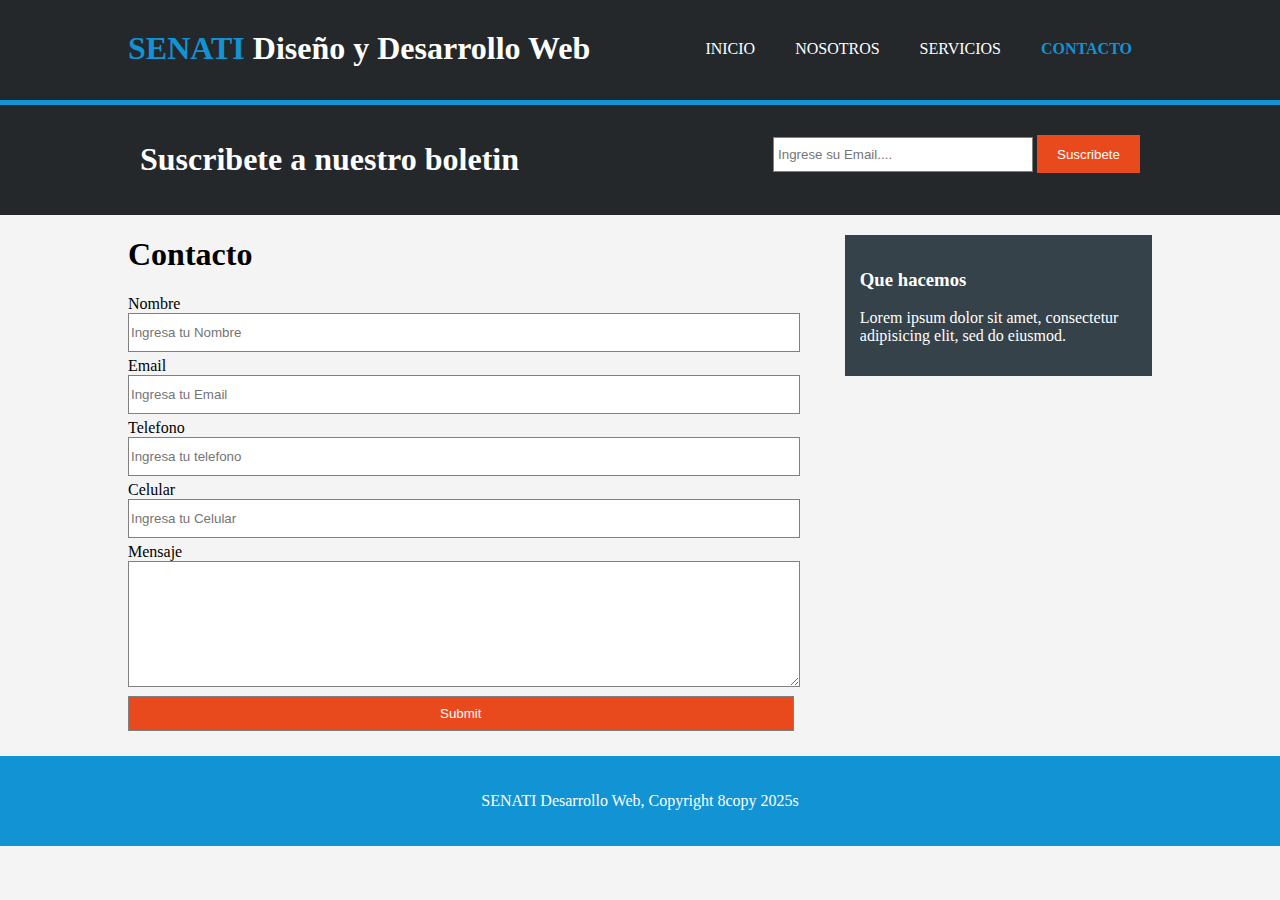
<file: WebFinal/Contacto.html>
<!DOCTYPE html>
<html>
<head>
	<meta charset="utf-8">
	<meta name="viewport" content="width=device-width, initial-scale=1">
	<title>.::SENATI - Desarrollo de Software::.</title>
	<link rel="stylesheet" type="text/css" href="css/estilo1n.css">
</head>
<body>
	<header><div class="contenedor">
			<div id="marca">
				<h1><span class="resaltado"> SENATI </span> Diseño y Desarrollo Web</h1>
			</div>
		
		<nav>
			<ul>
				<li><a href="index.html"> Inicio</a></li>
				<li ><a href="Nosotros.html">Nosotros</a></li>
				<li><a href="Servicios.html">Servicios</a></li>
				<li class="actual"><a href="Contacto.html">Contacto</a></li>
			</ul>
		</nav>
		</div>
	</header>
	</section>

	<section id="boletin">
		<div class="contenedor">
			<h1>Suscribete a nuestro boletin</h1>
			<form>
				<input type="email" name="email" placeholder="Ingrese su Email....">
				<button type="submit" class="boton1">Suscribete</button>
				
			</form>
			

		</div>

	</section>
	<section id="main">
		<div class="contenedor">
			<article id="main-col">
				<h1>Contacto</h1>
				<form>
					<label>Nombre</label>
					<input type="text" name="Nombre" placeholder="Ingresa tu Nombre">
					<br>
					<label>Email</label>
					<input type="text" name="Email" placeholder="Ingresa tu Email">
					<br>
					<label>Telefono</label>
					<input type="text" name="Telefono" placeholder="Ingresa tu telefono">
					<br>
					<label>Celular</label>
					<input type="text" name="Celular" placeholder="Ingresa tu Celular">
					<br>
					<label>Mensaje</label>
					<textarea></textarea>
					<br>
					<input type="submit" name="Enviar">

				</form>
				
			</article>

			<aside id="lateral">
				<div class="oscuro">
					<h3>Que hacemos</h3>
					<p>Lorem ipsum dolor sit amet, consectetur adipisicing elit, sed do eiusmod.</p>
				</div>
			</aside>
		</div>
		
	</section>
	<footer>
		<p>SENATI Desarrollo Web, Copyright 8copy 2025s</p>



	</footer>

</body>
</html>
</file>
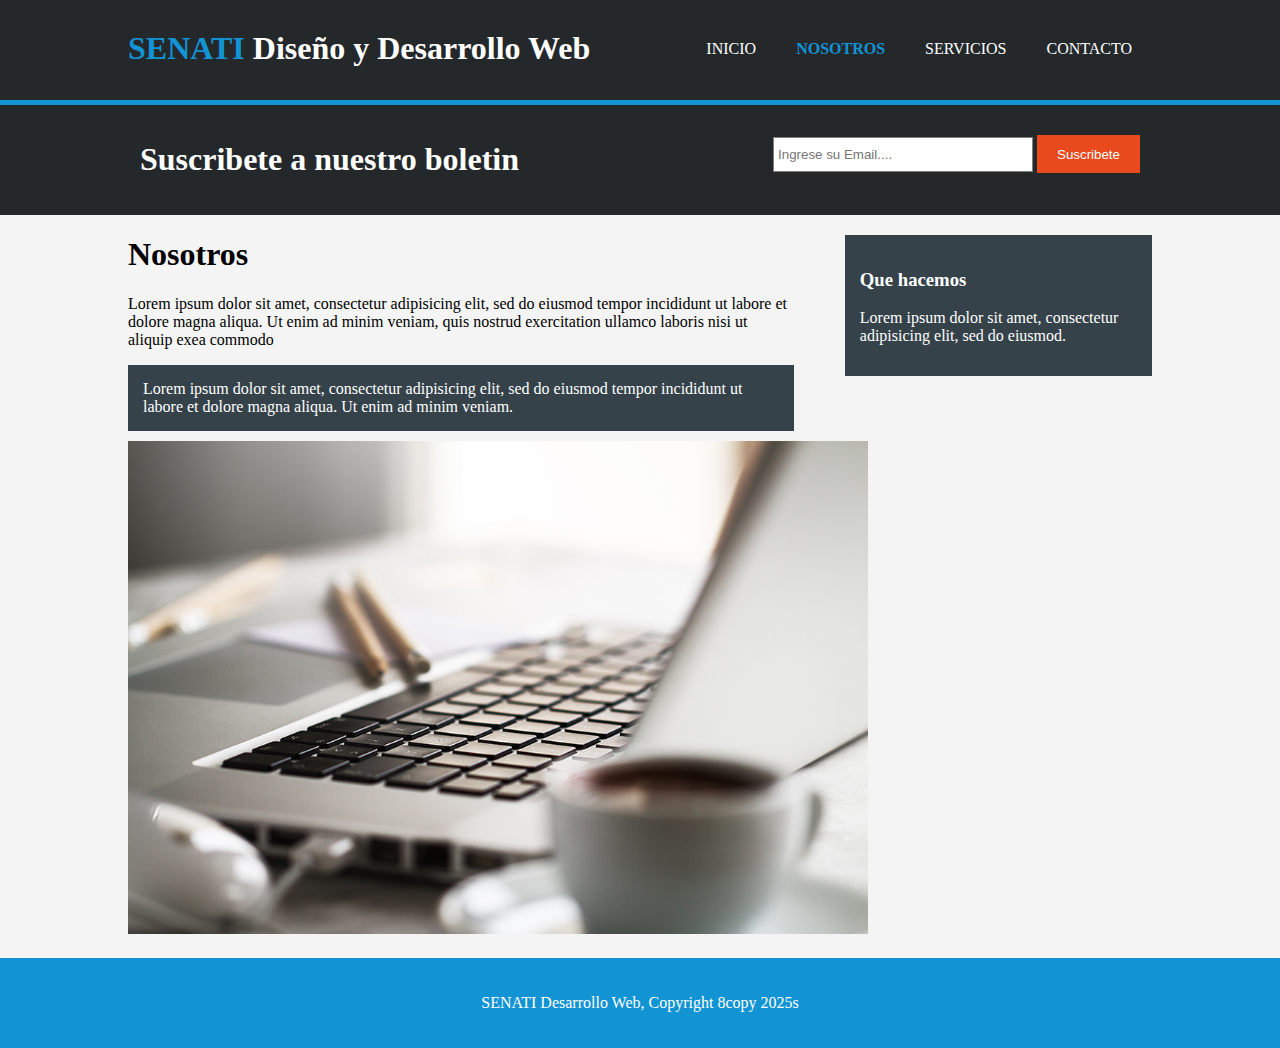
<file: WebFinal/Nosotros.html>
<!DOCTYPE html>
<html>
<head>
	<meta charset="utf-8">
	<meta name="viewport" content="width=device-width, initial-scale=1">
	<title>.::SENATI - Desarrollo de Software::.</title>
	<link rel="stylesheet" type="text/css" href="css/estilo1n.css">
</head>
<body>
	<header><div class="contenedor">
			<div id="marca">
				<h1><span class="resaltado"> SENATI </span> Diseño y Desarrollo Web</h1>
			</div>
		
		<nav>
			<ul>
				<li><a href="index.html"> Inicio</a></li>
				<li class="actual"><a href="Nosotros.html">Nosotros</a></li>
				<li><a href="Servicios.html">Servicios</a></li>
				<li><a href="Contacto.html">Contacto</a></li>
			</ul>
		</nav>
		</div>
	</header>
	</section>

	<section id="boletin">
		<div class="contenedor">
			<h1>Suscribete a nuestro boletin</h1>
			<form>
				<input type="email" name="email" placeholder="Ingrese su Email....">
				<button type="submit" class="boton1">Suscribete</button>
				
			</form>
			

		</div>

	</section>
	<section id="main">
		<div class="contenedor">
			<article id="main-col">
				<h1>Nosotros</h1>
				<p>Lorem ipsum dolor sit amet, consectetur adipisicing elit, sed do eiusmod
					tempor incididunt ut labore et dolore magna aliqua. Ut enim ad minim veniam,
				quis nostrud exercitation ullamco laboris nisi ut aliquip exea commodo</p>
				<p class="oscuro">
				Lorem ipsum dolor sit amet, consectetur adipisicing elit, sed do eiusmod
				tempor incididunt ut labore et dolore magna aliqua. Ut enim ad minim veniam.
			    </p>

			<img src="imagenes/891.jpg" width="740">
			
			</article>

			<aside id="lateral">
				<div class="oscuro">
					<h3>Que hacemos</h3>
					<p>Lorem ipsum dolor sit amet, consectetur adipisicing elit, sed do eiusmod.</p>
				</div>
			</aside>
		</div>
		
	</section>
	<footer>
		<p>SENATI Desarrollo Web, Copyright 8copy 2025s</p>



	</footer>

</body>
</html>
</file>
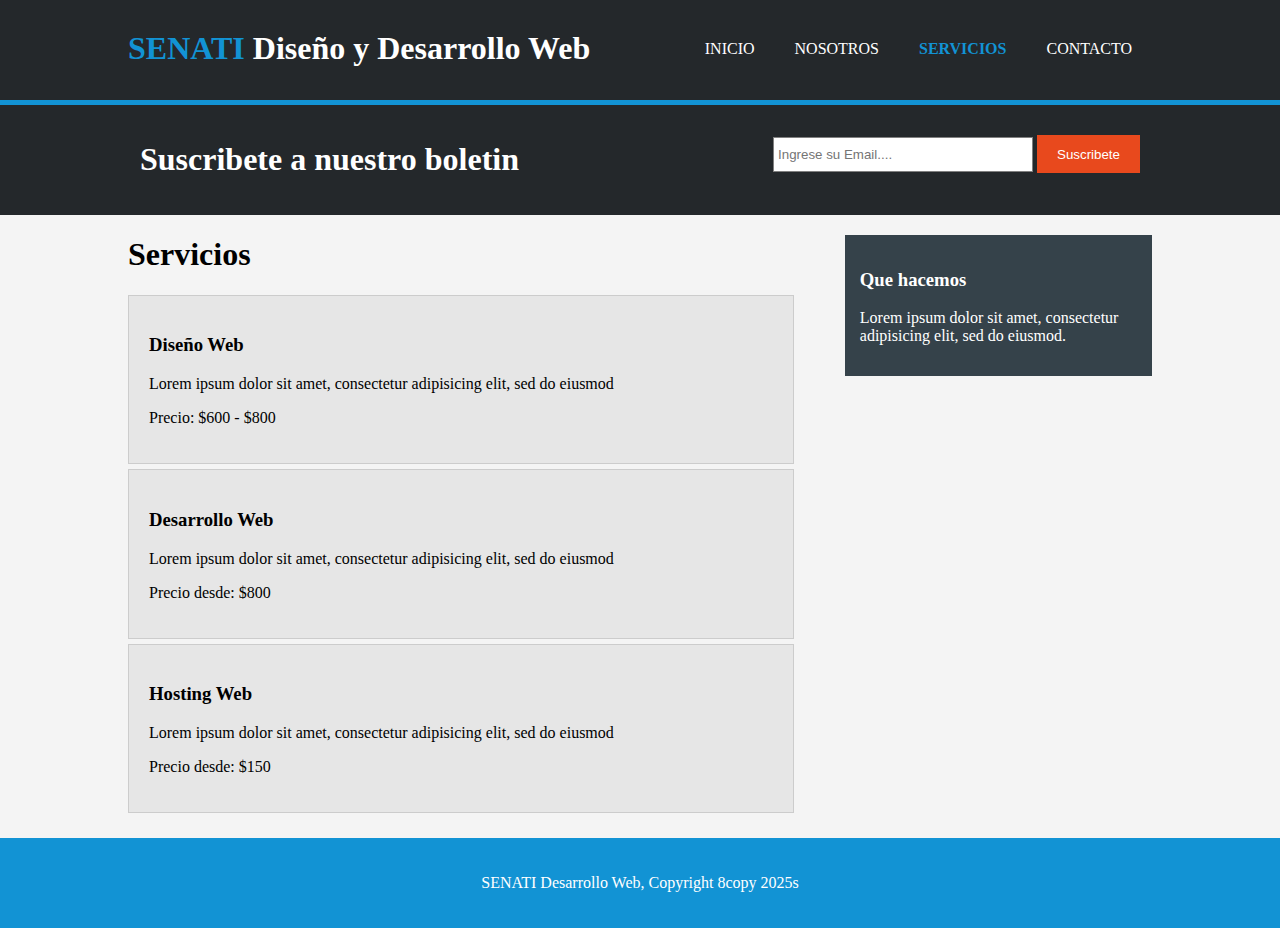
<file: WebFinal/Servicios.html>
<!DOCTYPE html>
<html>
<head>
	<meta charset="utf-8">
	<meta name="viewport" content="width=device-width, initial-scale=1">
	<title>.::SENATI - Desarrollo de Software::.</title>
	<link rel="stylesheet" type="text/css" href="css/estilo1n.css">
</head>
<body>
	<header><div class="contenedor">
			<div id="marca">
				<h1><span class="resaltado"> SENATI </span> Diseño y Desarrollo Web</h1>
			</div>
		
		<nav>
			<ul>
				<li><a href="index.html"> Inicio</a></li>
				<li ><a href="Nosotros.html">Nosotros</a></li>
				<li class="actual"><a href="Servicios.html">Servicios</a></li>
				<li><a href="Contacto.html">Contacto</a></li>
			</ul>
		</nav>
		</div>
	</header>
	</section>

	<section id="boletin">
		<div class="contenedor">
			<h1>Suscribete a nuestro boletin</h1>
			<form>
				<input type="email" name="email" placeholder="Ingrese su Email....">
				<button type="submit" class="boton1">Suscribete</button>
				
			</form>
			

		</div>

	</section>
	<section id="main">
		<div class="contenedor">
			<article id="main-col">
				<h1>Servicios</h1>
				<ul id="servicios">
					<li>
						<h3>Diseño Web</h3>
						<p>Lorem ipsum dolor sit amet, consectetur adipisicing elit, sed do eiusmod</p>
						<p>Precio: $600 - $800</p>
					</li>
					<li>
						<h3>Desarrollo Web</h3>
						<p>Lorem ipsum dolor sit amet, consectetur adipisicing elit, sed do eiusmod</p>
						<p>Precio desde: $800</p>
					</li>
					<li>
						<h3>Hosting Web </h3>
						<p>Lorem ipsum dolor sit amet, consectetur adipisicing elit, sed do eiusmod</p>
						<p>Precio desde: $150</p>
					</li>
				</ul>
			
			</article>

			<aside id="lateral">
				<div class="oscuro">
					<h3>Que hacemos</h3>
					<p>Lorem ipsum dolor sit amet, consectetur adipisicing elit, sed do eiusmod.</p>
				</div>
			</aside>
		</div>
		
	</section>
	<footer>
		<p>SENATI Desarrollo Web, Copyright 8copy 2025s</p>



	</footer>

</body>
</html>
</file>
<file: WebFinal/css/estilo1n.css>
body{
	font: Arial 15px;
	padding:0 ;
	margin: 0;
	background-color: #F4F4F4;
}


.contenedor{
	width: 80%;
	margin: auto;
	overflow: hidden;
}

ul{
	margin: 0;
	padding: 0;
}
.boton1{
	height: 38px;
	background: #E8491D;
	border: 0;
	padding-left: 20px;
	padding-right: 20px;
	color: #ffffff;
}
header {
	background-color: #24282B;
	color: #ffffff;
	padding-top: 30px;
	min-height: 70px;
	border-bottom: 5px solid #1293d4;


}
header a{
	color: #ffffff ;
	text-decoration: none;
	text-transform: uppercase;
	font-size: 16px;

}
header li{
	float: left;
	display: inline;
	padding-top: 0px;
	padding-right: 20px;
	padding-left: 20px;
	padding-bottom: 0px;
}
header #marca{
	float: left;
}
header #marca h1{
	margin: 0;
}
header nav{
	float: right;
	margin-top: 10px;
}
header .resaltado{
	color: #1293d4;
	font-weight: bold;
}
header .actual a{
	color: #1293d4;
	font-weight: bold;
}
header a:hover{
	color: #CCCCCC;
	font-weight: bold;
}

/*CABECERA*/
#cabecera {
	min-height: 400px;
	background: url('../imagenes/cabecera.jpg') no-repeat 0 -400px;
	text-align: center;
	color: #ffffff;
}
#cabecera h1{
	margin-top: 100px;
	font-size: 55px;
	margin-bottom: 10px;
}

#cabecera p{
	font-size:20px;
}

/*formulario*/
#boletin{
	padding: 15px;
	color: #ffffff;
	background-color: #24282B;
}

#boletin h1{
	float: left;

}

#boletin form{
	float: right;
	margin-top: 15px;
}

#boletin input[type="email"]{
	padding: 4px;
	height: 25px;
	width: 250px;
}

/*cajas*/

#cajas{
	margin-top: 20px;
}
#cajas .caja{
	float: left;
	text-align: center;
	width: 30%;
}

#cajas .caja img{
	width: 90px;
}

aside#lateral{
	float: right;
	width: 30%;
	margin-top: 10px;
}

.oscuro{
	padding: 15px;
	background-color: #35424a;
	color: #ffffff;
	margin-top: 10px;
	margin-bottom: 10px;
}


article#main-col{
	float: left;
	width: 65%;
}



ul#servicios li{
	list-style: none;
	padding: 20px;
	border: 1px solid #ccc;
	margin-bottom: 5px;
	background-color: #e6e6e6;
}


/*footer*/
footer{
	padding: 20px;
	margin-top: 20px;
	color: #ffffff;
	background-color: #1293D4;
	text-align: center;
}

/*formulario de contacto*/

input, textarea{
	width: 100%;
	height: 35px;
	border: 1px solid gray;
	margin-bottom: 5px;
}

textarea{
	height: 120px;
}

input[type="submit"]{
	background-color: #e8491d;
	color: #ffffff;
}

/*responsabildad*/
@media(max-width: 768px){
	header#marca,
	header nav,
	header nav li,
	#boletin h1,
	#boletin form,
	#cajas .caja,
	article#main-col,
	aside#lateral{
		float: none;
		text-align: center;
		width: 100%;
	}
	header{
		padding-bottom: 20px;

	}
	#boletin h1{
		margin-top: 40px;
	}

	#boletin button{
		display: block;
		width: 100%;
	}

	#boletin form input[type="email"]{
		width: 100%;
		margin-bottom: 5px;

	}
	input, textarea{
		width: 98%;
	}
}
</file>
